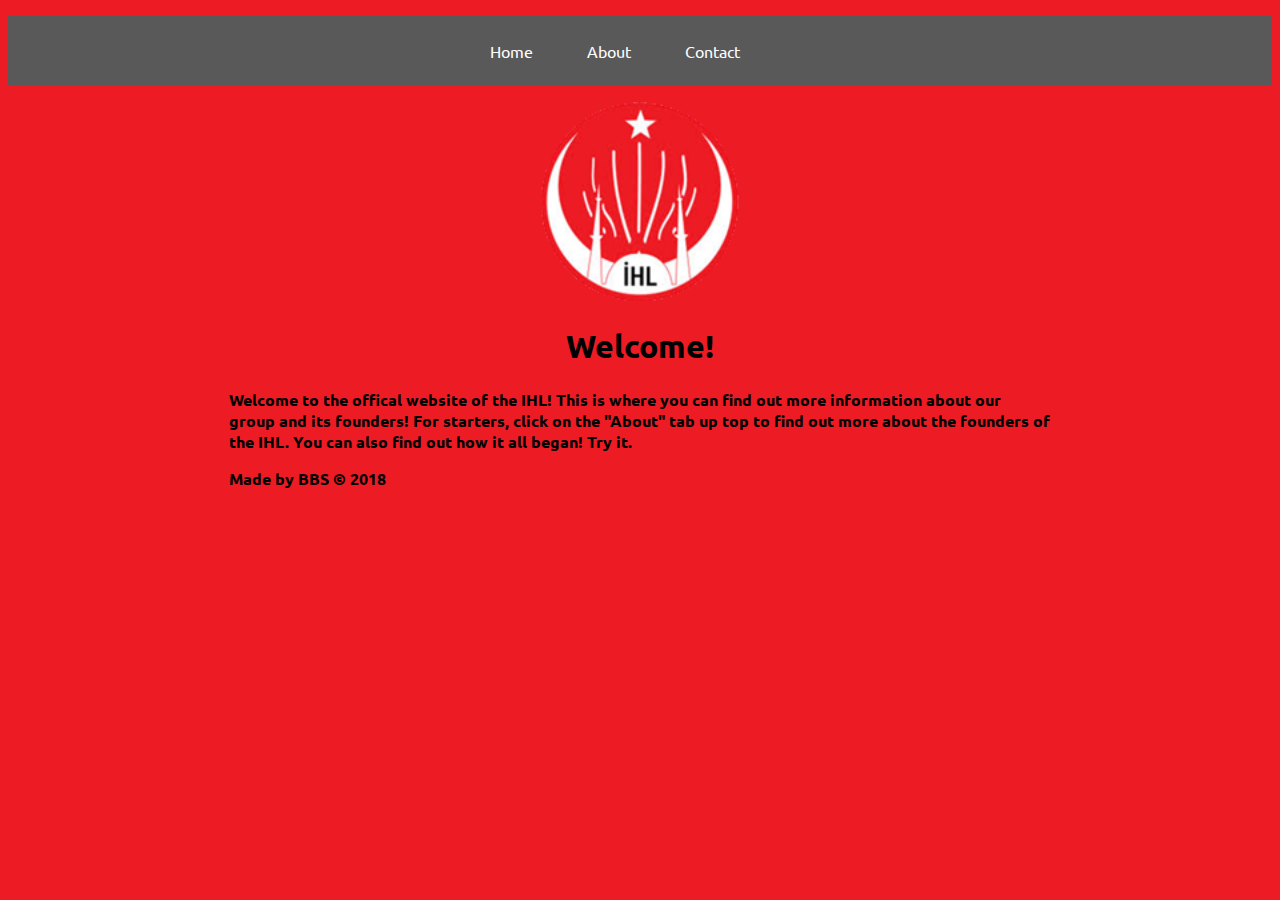
<file: index.html>
<!DOCTYPE html>
<html>
	<head>
		<title>The IHL - Home</title>
		<link rel="icon" href="images/ihl.png">
		<link rel="stylesheet" href="./stylesheet.css">
		<link href="https://fonts.googleapis.com/css?family=Ubuntu" rel="stylesheet">
	</head>
	<body>
		<ul class="nav">
			<li><a href="#"><a href="index.html">Home</a></a></li>
			<li><a href="#"><a href="about.html">About</a></a></li>
			<li><a href="#"><a href="contact.html">Contact</a></a></li>
		</ul>
		<div id="main">
			<div id="ihl">
				<img src="images/ihl.png" alt="ihllogo" width="200px" height="200px">
			</div>
			<h1 align="center">Welcome!</h1>
			<p><strong>Welcome to the offical website of the IHL! This is where you can find out more information about our group and its founders! For starters, click on the "About" tab up top to find out more about the founders of the IHL. You can also find out how it all began! Try it.</strong></p>
			<footer><strong>Made by BBS © 2018</strong></footer>
		</div>
	</body>
</html>
</file>
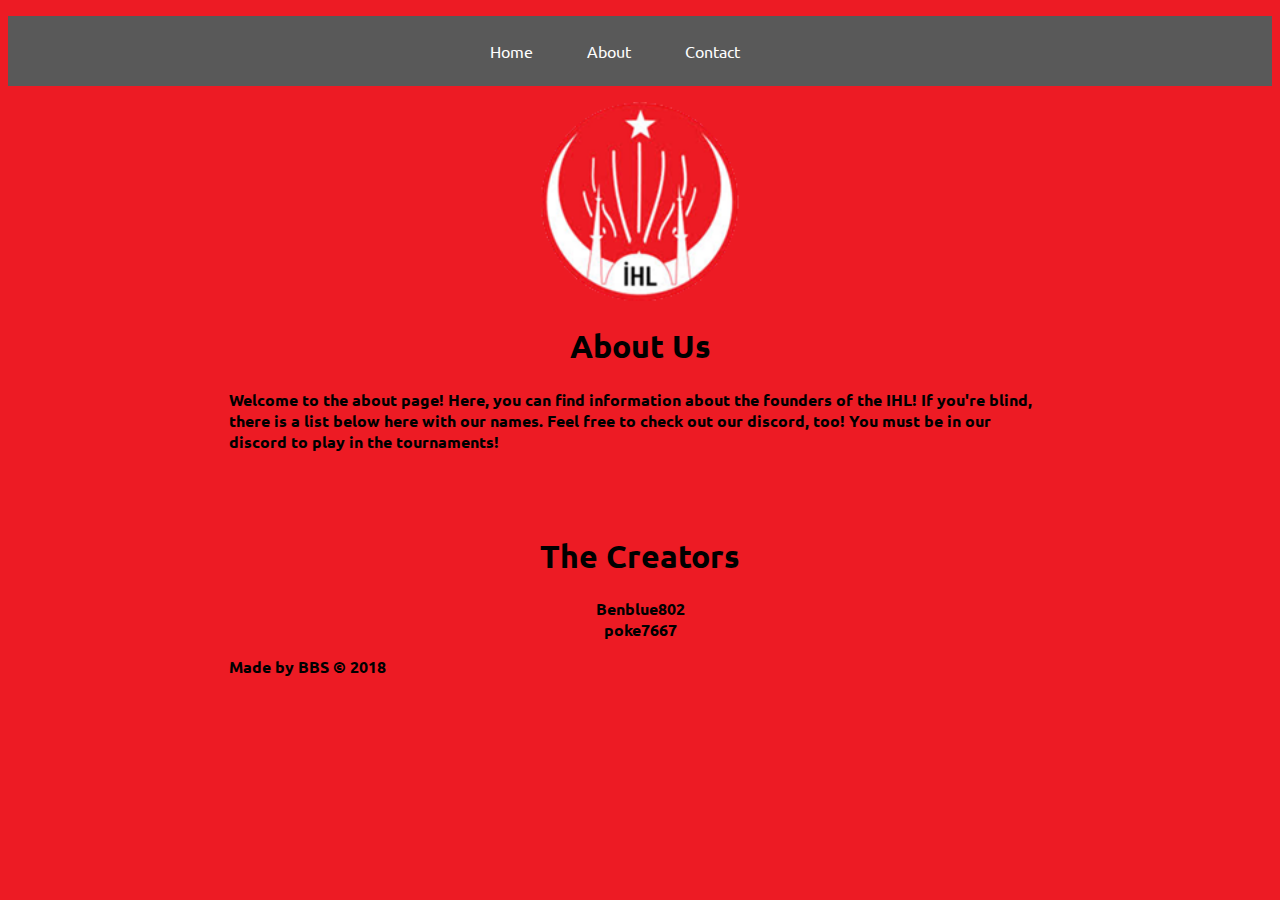
<file: about.html>
<!DOCTYPE html>
<html>
	<head>
		<title>The IHL - About Us</title>
		<link rel="icon" href="images/ihl.png">
		<link rel="stylesheet" href="./stylesheet.css">
		<link href="https://fonts.googleapis.com/css?family=Ubuntu" rel="stylesheet">
	</head>
	<body>
		<ul class="nav">
			<li><a href="#"><a href="index.html">Home</a></a></li>
			<li><a href="#"><a href="about.html">About</a></a></li>
			<li><a href="#"><a href="contact.html">Contact</a></a></li>
		</ul>
		<div id="main">
			<div id="ihl">
				<img src="images/ihl.png" alt="ihllogo" height="200px" width="200px">
			</div>
			<h1 align="center">About Us</h1>
			<p><strong>Welcome to the about page! Here, you can find information about the founders of the IHL! If you're blind, there is a list below here with our names. Feel free to check out our discord, too! You must be in our discord to play in the tournaments!</strong></p>
			<h1 align="center">&nbsp;</h1>
			<h1 align="center">The Creators</h1>
			<div id="box">
				<p><strong>Benblue802<br /> poke7667</strong></p>
			</div>
			<footer><strong>Made by BBS © 2018</strong></footer>
		</div>
	</body>
</html>
</file>
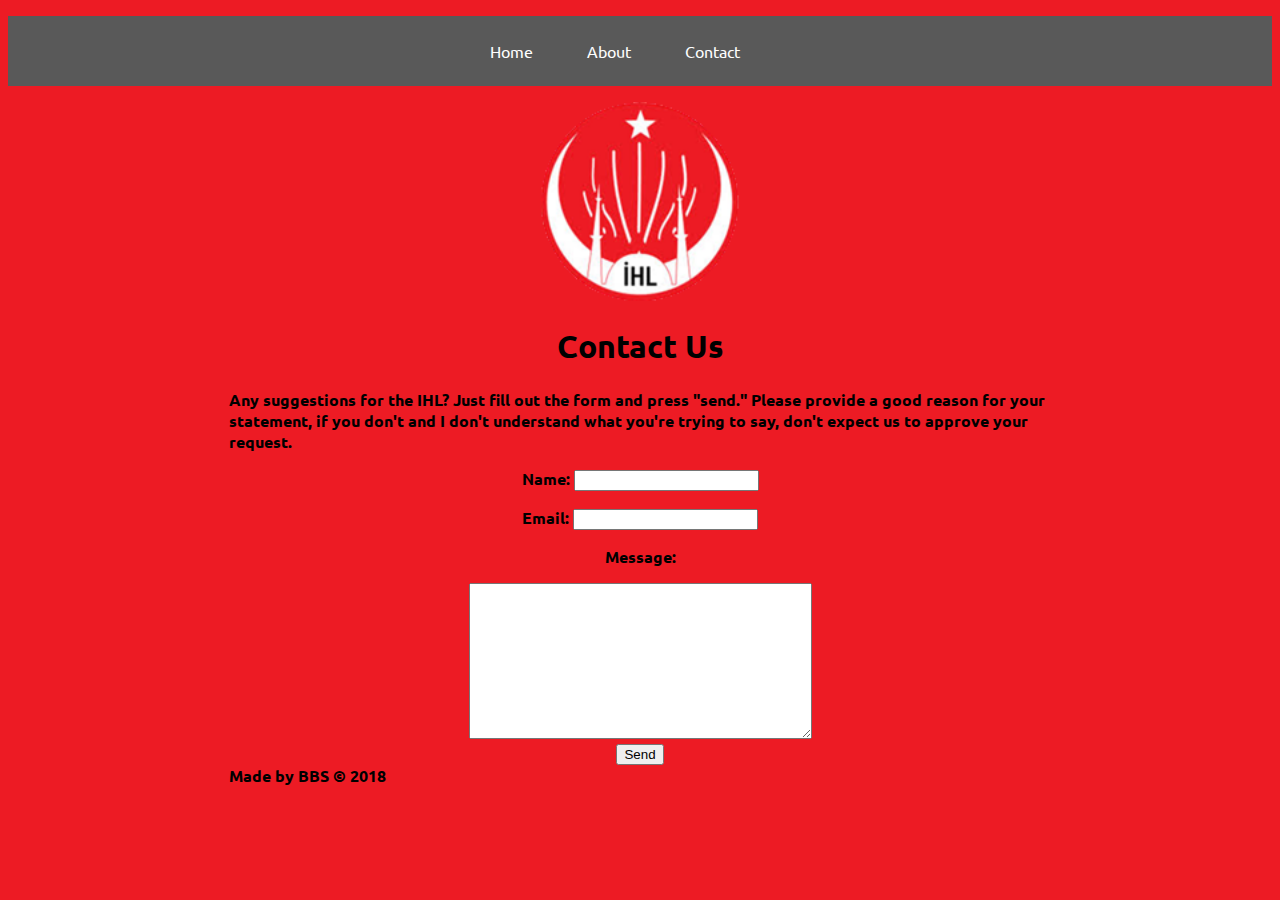
<file: contact.html>
<!DOCTYPE html>
<html>
	<head>
		<title>The IHL - Contact</title>
		<link rel="icon" href="images/ihl.png">
		<link rel="stylesheet" href="./stylesheet.css">
		<link href="https://fonts.googleapis.com/css?family=Ubuntu" rel="stylesheet">
	</head>
	<body>
		<ul class="nav">
			<li><a href="#"><a href="index.html">Home</a></a></li>
			<li><a href="#"><a href="about.html">About</a></a></li>
			<li><a href="#"><a href="contact.html">Contact</a></a></li>
		</ul>
		<div id="main">
			<div id="ihl">
				<img src="images/ihl.png" alt="ihllogo" width="200px" height="200px">
			</div>
			<h1 align="center">Contact Us</h1>
			<p><strong>Any suggestions for the IHL? Just fill out the form and press "send." Please provide a good reason for your statement, if you don't and I don't understand what you're trying to say, don't expect us to approve your request.</strong></p>
			<form method="POST" action="mailto:letzplayking1@gmail.com" enctype="text/plain">
				<center><strong>Name:</strong> <input type="text" name="name" /></center>
				<p></p>
				<center><strong>Email:</strong> <input type="text" name="email" /></center>
				<p></p>
				<center><strong>Message:</strong></center>
				<p></p>
				<center><textarea rows="10" cols="40" name="body"></textarea></center>
				<center><input type="submit" value="Send" name="submit" /></center>
			</form>
			<footer><strong>Made by BBS © 2018</strong></footer>
		</div>
	</body>
</html>
</file>
<file: stylesheet.css>
body {
	background-color: #ED1B24;
	text-align: center;
	margin-left: fixed;
	margin-right: fixed;
	font-family: 'Ubuntu', sans-serif;
}
.nav {
	background-color: #595959;
	color: #ffffff;
	list-style: none;
	text-align: center;
	padding: 25px 0 25px 0;
}
.nav > li {
	display: inline-block;
	padding-right: 50px;
}
.nav > li > a {
	text-decoration: none;
	color: #ffffff;
}
.nav > li > a:hover {
	color: #c1c1c1;
}
a:link {
	color: #ffffff;
}
a:visited {
	color: #ffffff;
}
.nav > li > a:hover > a:visited {
	color: #c1c1c1;
}
.nav > li > a:hover > a:link {
	color: #c1c1c1;
}
#main {
	text-align: left;
	background-color: #ED1B24;
	margin-left: auto;
	margin-right: auto;
	height: auto;
	width: 65%;
}
#ihl {
	text-align: center;
	height: auto;
	width: auto;
}
#box {
	text-align: center;
	margin-left: auto;
	margin-right: auto;
}
</file>
